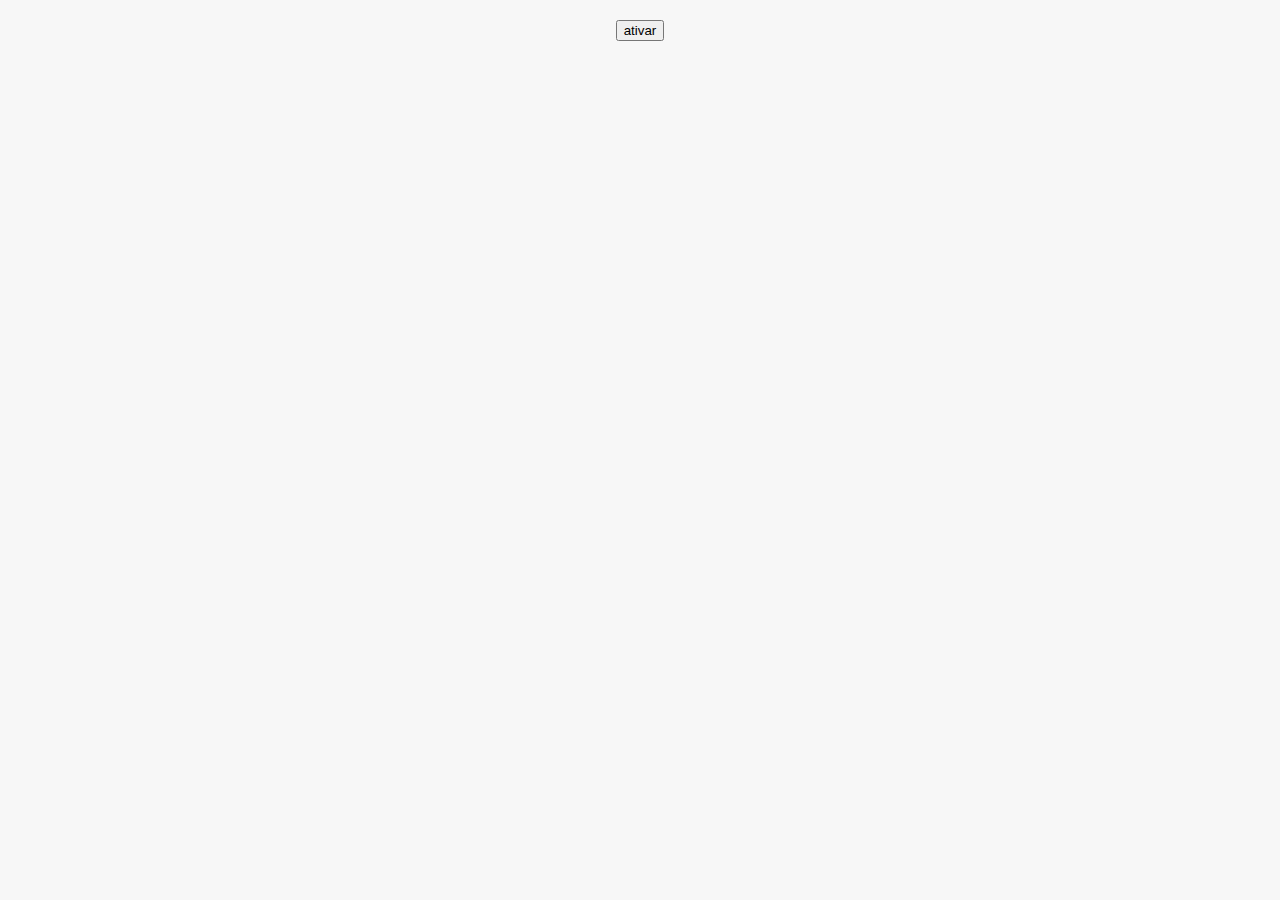
<file: animacaoCss/index.html>
<!DOCTYPE html>
<html lang="pt-br">
<head>
    <meta charset="UTF-8">
    <meta http-equiv="X-UA-Compatible" content="IE=edge">
    <meta name="viewport" content="width=device-width, initial-scale=1.0">
    <title>Document</title>
    <link rel="stylesheet" href="style.css">
</head>
<body>

    <button id="ativar">ativar</button>

    <div id="modal" class="animar">
        <h1>Login</h1>
        <label>Nome</label>
        <input type="text">
        <label>Email</label>
        <input type="text">
        <button>Logar</button>
    </div>

    <div id="load"></div>


    <script src="script.js"></script>
    
</body>
</html>
</file>
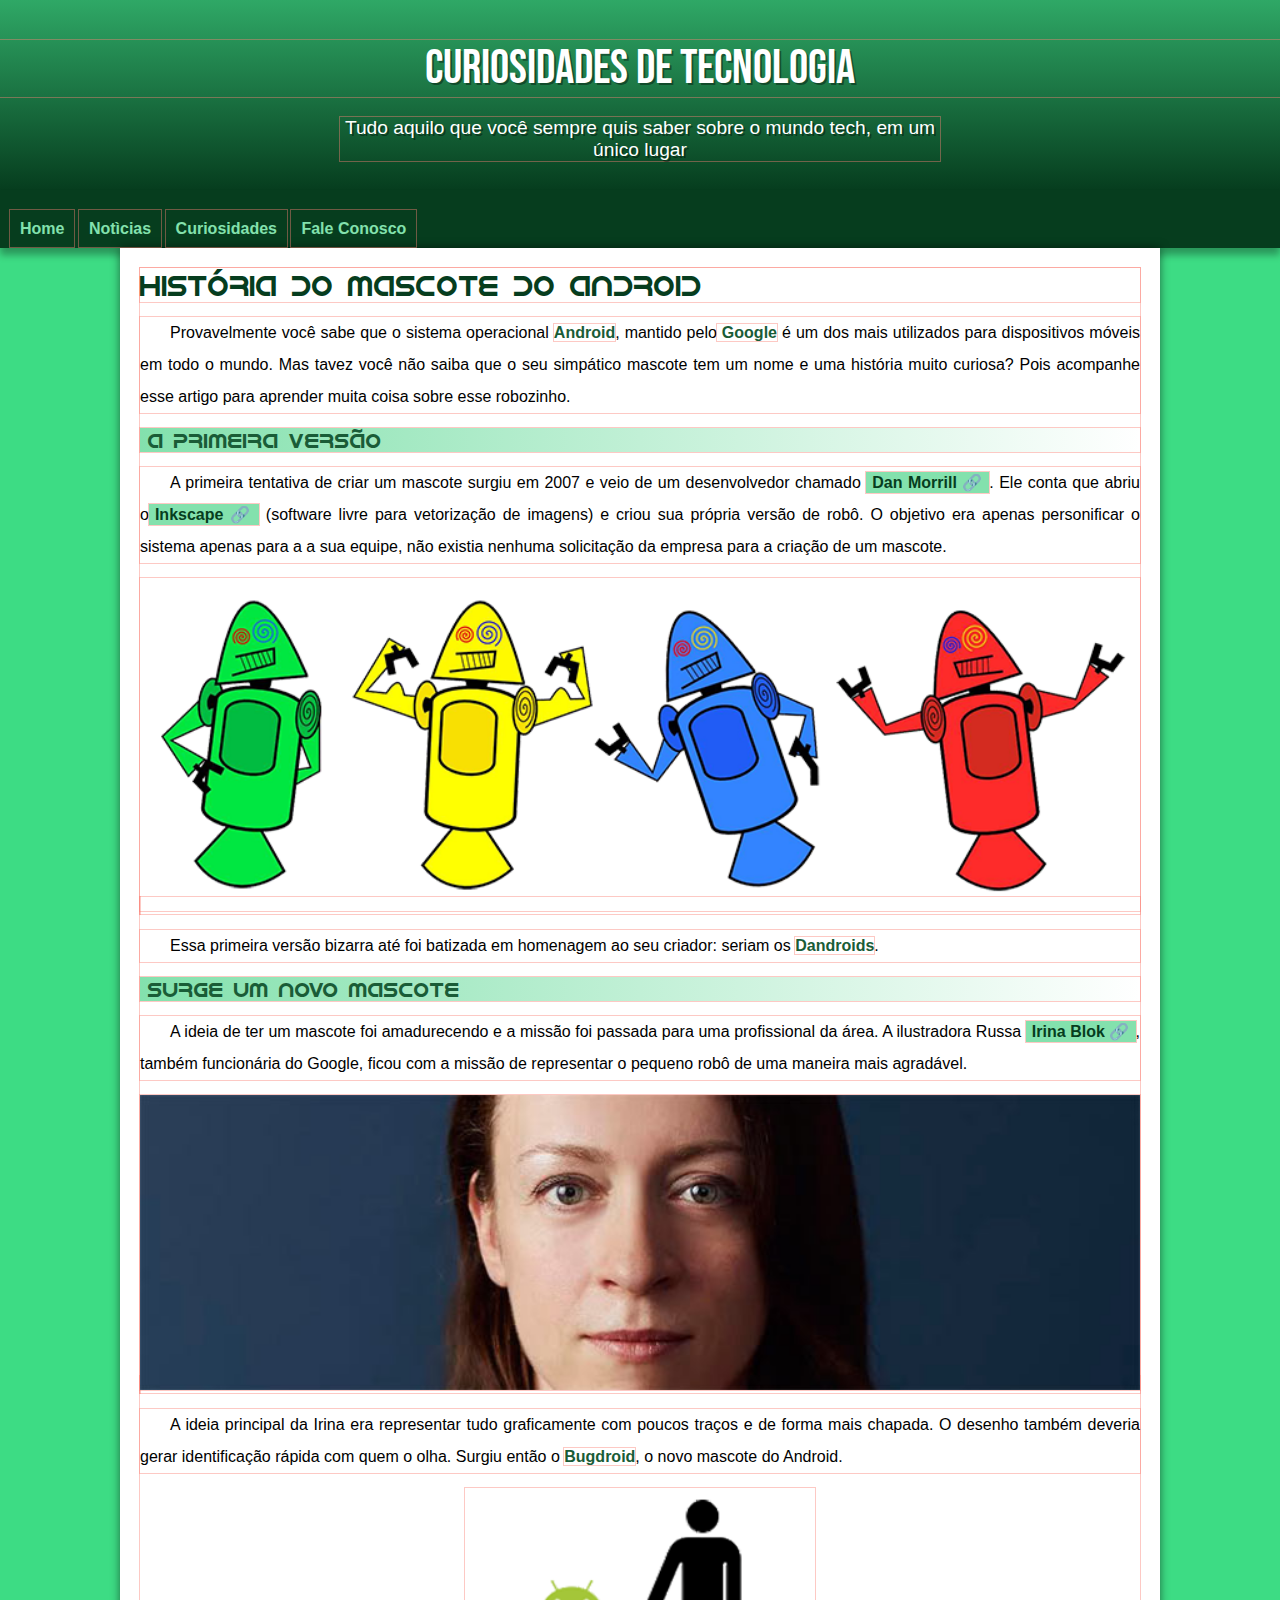
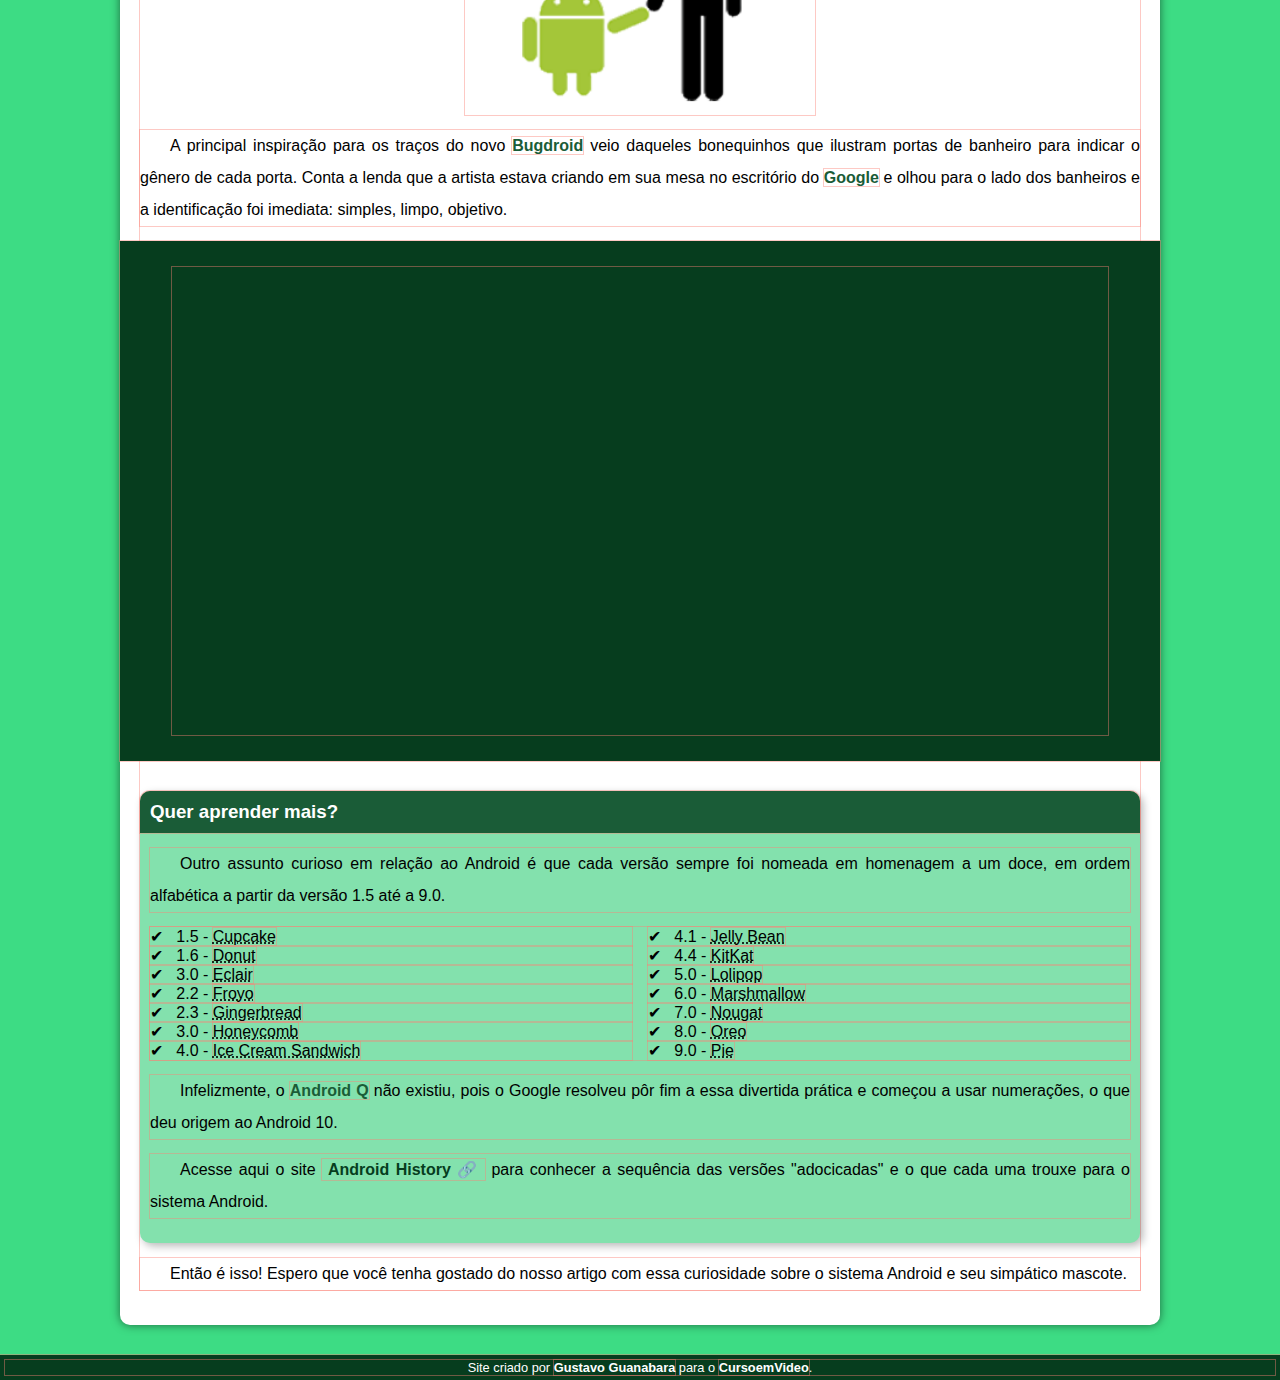
<file: desafio10/index.html>
<!DOCTYPE html>
<html lang="pt-br">

<head>
    <meta charset="UTF-8">
    <meta http-equiv="X-UA-Compatible" content="IE=edge">
    <meta name="viewport" content="width=device-width, initial-scale=1.0">

    <title>Como surgiu o mascote do Android</title>
    <link rel="shortcut icon" href="imagens/favicon.ico" type="image/x-icon"><!-- 1 -->
    <link rel="stylesheet" href="style/style.css">
</head>

<body>
    <header>
        <!-- Cabeçalho -->
        <h1>Curiosidades de Tecnologia</h1>
        <p>Tudo aquilo que você sempre quis saber sobre o mundo tech, em um único lugar</p>
    </header>
    <nav>
        <!-- Navegação -->
        <a href="#">Home</a>
        <a href="#">Notìcias</a>
        <a href="#">Curiosidades</a>
        <a href="#">Fale Conosco</a>
    </nav>
    <main>
        <!-- Div principal -->
        <article>
            <h1>História do Mascote do Android</h1>

            <p>
                Provavelmente você sabe que o sistema operacional <strong>Android</strong>, mantido pelo<strong>
                     Google</strong> é um dos mais utilizados para
                    dispositivos móveis em todo o mundo. Mas tavez você não saiba que o seu simpático mascote tem um
                 nome e uma
                história muito curiosa? Pois acompanhe esse artigo para aprender muita coisa sobre esse robozinho.
            </p>

            <h2>A primeira versão</h2>

            <p> A primeira tentativa de criar um mascote surgiu em 2007 e veio de um desenvolvedor chamado <a href="https://androidcommunity.com/dan-morrill-shows-us-the-android-mascot-that-almost-was-20130103/" target="_black" class="externa">Dan Morrill</a>. Ele
            conta que abriu o<a href="https://inkscape.org/pt-br/" target="_blank" class="externa">Inkscape</a> (software livre para vetorização de imagens) e criou sua própria versão de robô.
            O objetivo era apenas personificar o sistema apenas para a a sua equipe, não existia nenhuma solicitação da
            empresa para a criação de um mascote.</p>
            
            <picture>
                <source media="(max-width:650px)" srcset="imagens/dan-droids-pq.png">
                <img src="imagens/dan-droids.png" alt="Primeiro mascote do android">
            </picture>
            

            <p>Essa primeira versão bizarra até foi batizada em homenagem ao seu criador: seriam os <strong>Dandroids</strong>.</p>

            <h2>Surge um novo mascote</h2>

            <p>
                A ideia de ter um mascote foi amadurecendo e a missão foi passada para uma profissional da área. A
                ilustradora Russa <a href="https://www.irinablok.com/android" target="_blank" class="externa">Irina Blok</a>, também funcionária do Google, ficou com a missão de representar o pequeno robô
                de uma maneira mais agradável.
            </p>

            <picture>
                <source media="(max-width:650px)" srcset="imagens/irina-blok-pq.jpg">
                <img src="imagens/irina-blok.jpg" alt="Irina Blok, criadora do Bugdroid">
            </picture>

            <p>
                A ideia principal da Irina era representar tudo graficamente com poucos traços e de forma mais chapada. O
                desenho também deveria gerar identificação rápida com quem o olha. Surgiu então o <strong>Bugdroid</strong>, o novo mascote
                do Android.
            </p>

            <img src="imagens/bugdroid.png" class="pequena" alt="Bugdroid">

            <p>
                A principal inspiração para os traços do novo <strong>Bugdroid</strong> veio daqueles bonequinhos que ilustram portas de
                banheiro para indicar o gênero de cada porta. Conta a lenda que a artista estava criando em sua mesa no
                escritório do <strong>Google</strong> e olhou para o lado dos banheiros e a identificação foi imediata: simples, limpo,
                objetivo.
            </p>

            
            <div class="video"><iframe width="560" height="315" src="https://www.youtube.com/embed/l2UDgpLz20M" title="YouTube video player" frameborder="0" allow="accelerometer; autoplay; clipboard-write; encrypted-media; gyroscope; picture-in-picture" allowfullscreen></iframe></div>

            <aside>
                <h3>Quer aprender mais?</h3> 

                <p>
                    Outro assunto curioso em relação ao Android é que cada versão sempre foi nomeada em homenagem a um doce,
                    em ordem alfabética a partir da versão 1.5 até a 9.0.
                </p>

                <ul>
                    <li>
                        1.5 - <abbr title="Bolo de Copo">Cupcake</abbr>
                    </li>
                    <li>
                        1.6 - <abbr title="Rosquinha">Donut</abbr>
                    </li>
                    <li>
                        3.0 - <abbr title="Bomba">Eclair</abbr>
                    </li>
                    <li>
                        2.2 - <abbr title="Iogurte Congelado">Froyo</abbr>
                    </li>
                    <li>
                        2.3 - <abbr title="Biscoito de Gengibre">Gingerbread</abbr>
                    </li>
                    <li>
                        3.0 - <abbr title="Favo de Mel">Honeycomb</abbr>
                    </li>
                    <li>
                        4.0 - <abbr title="Sanduíche de Sorvete">Ice Cream Sandwich</abbr>
                    </li>
                    <li>
                        4.1 - <abbr title="Jujuba">Jelly Bean</abbr>
                    </li>
                    <li>
                        4.4 - <abbr title="KitKat">KitKat</abbr>
                    </li>
                    <li>
                        5.0 - <abbr title="Pirulito">Lolipop</abbr>
                    </li>
                    <li>
                        6.0 - <abbr title="Marshmallow">Marshmallow</abbr>
                    </li>
                    <li>
                        7.0 - <abbr title="Torrone">Nougat</abbr>
                    </li>
                    <li>
                        8.0 - <abbr title="Oreo">Oreo</abbr>
                    </li>
                    <li>
                        9.0 - <abbr title="Torta">Pie</abbr>
                    </li>
                </ul>

                <p>
                    Infelizmente, o <strong>Android Q</strong> não existiu, pois o Google resolveu pôr fim a essa divertida prática e começou
                    a usar numerações, o que deu origem ao Android 10.
                </p>

                <p>
                    Acesse aqui o site <a href="https://www.android.com/intl/en_uk/history/#/donut" target="_blank" class="externa">Android History</a> para conhecer a sequência das versões "adocicadas" e o que cada uma
                    trouxe para o sistema Android.
                </p>
            </aside>


            <p>
                Então é isso! Espero que você tenha gostado do nosso artigo com essa curiosidade sobre o sistema Android e
                seu simpático mascote.
            </p>


        </article>
    </main>
    <footer>
        <p>Site criado por <a href="https://gustavoguanabara.github.io/" target="_blank">Gustavo Guanabara</a> para o <a href="https://www.youtube.com/cursoemvideo" target="_blank">CursoemVideo</a>.</p>
    </footer>
</body>

</html>
</file>
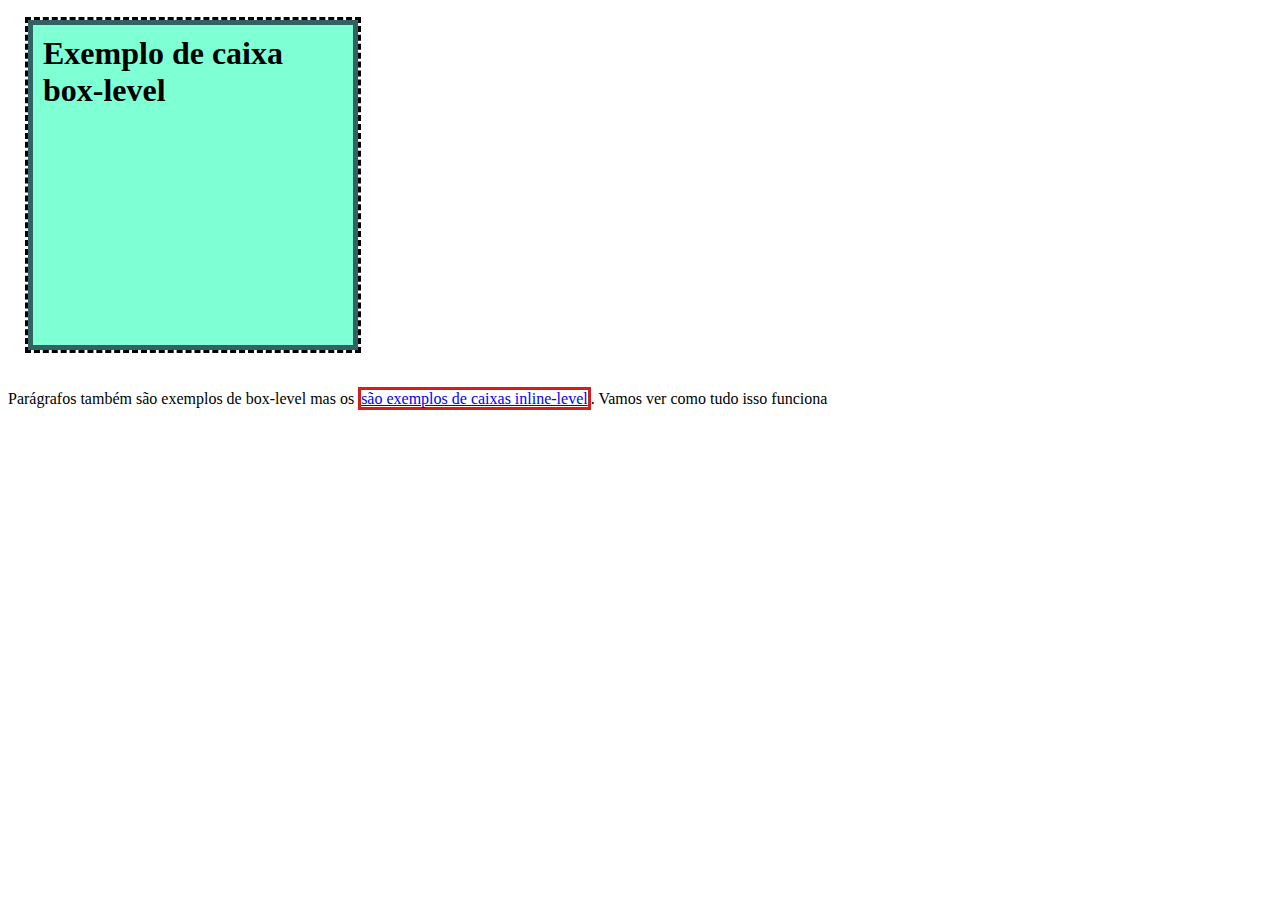
<file: exModeloCaixa/index.html>
<!DOCTYPE html>
<html lang="pt-br">
<head>
    <meta charset="UTF-8">
    <meta http-equiv="X-UA-Compatible" content="IE=edge">
    <meta name="viewport" content="width=device-width, initial-scale=1.0">
    <title>Modelo de Caixa</title>
    <style>
        h1{
            background-color: aquamarine;
            width: 300px;
            height: 300px;
            border: 5px solid rgb(49, 97, 98);;
           
            padding: 10px;
            margin: 20px 20px 40px 20px;
            outline: 3px;
            outline-style: dashed;
        }

        a{
            border-width: 3px;
            border-style: solid;
            border-color: rgb(210, 30, 30);
        }
    </style>
</head>
<body>
    <h1>Exemplo de caixa box-level</h1>
    <p>Parágrafos também são exemplos de box-level mas os <a href="#">são exemplos de caixas inline-level</a>.
     Vamos ver como tudo isso funciona</p>
    
</body>
</html>
</file>
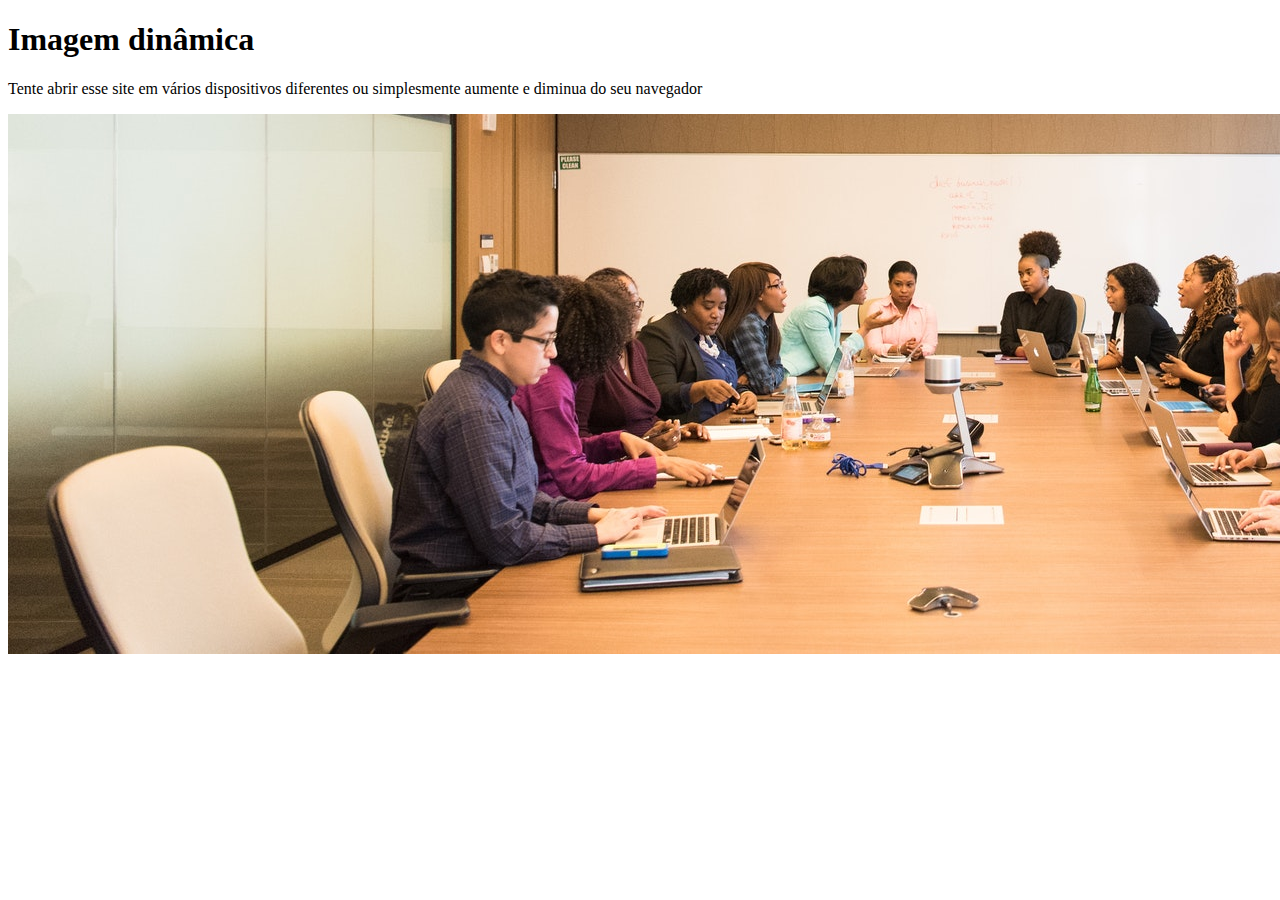
<file: Imagem/index.html>
<!DOCTYPE html>
<html lang="en">
<head>
    <meta charset="UTF-8">
    <meta name="viewport" content="width=device-width, initial-scale=1.0">
    <title>Imagem</title>
</head>
<body>
    <h1>Imagem dinâmica</h1>
    <p>Tente abrir esse site em vários dispositivos diferentes ou simplesmente aumente e diminua do seu navegador</p>

    <picture>
        <source media="(max-width:750px )" srcset="imagens/empresaP.jpg" type="image/jpg">
        <source media="(max-width: 1000px)" srcset="imagens/empresaM.jpg" type="image/jpg">
        <img src="imagens/empresa.jpg" alt="imagem flexivel">
    </picture>
</body>
</html>
</file>
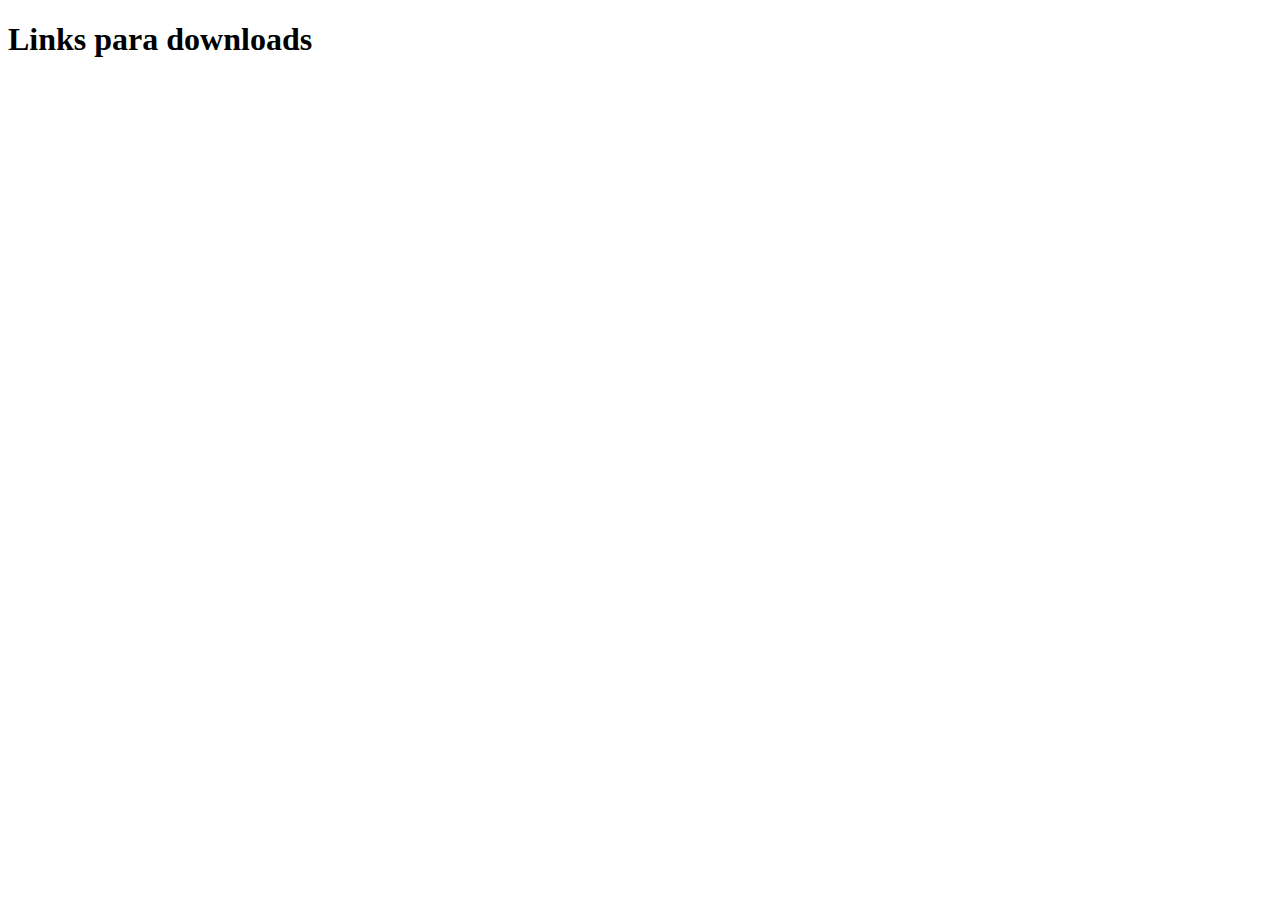
<file: link para downloads/index.html>
<!DOCTYPE html>
<html lang="en">
<head>
    <meta charset="UTF-8">
    <meta name="viewport" content="width=device-width, initial-scale=1.0">
    <title>Document</title>
</head>
<body>
    <h1>Links para downloads</h1>
    
</body>
</html>
</file>
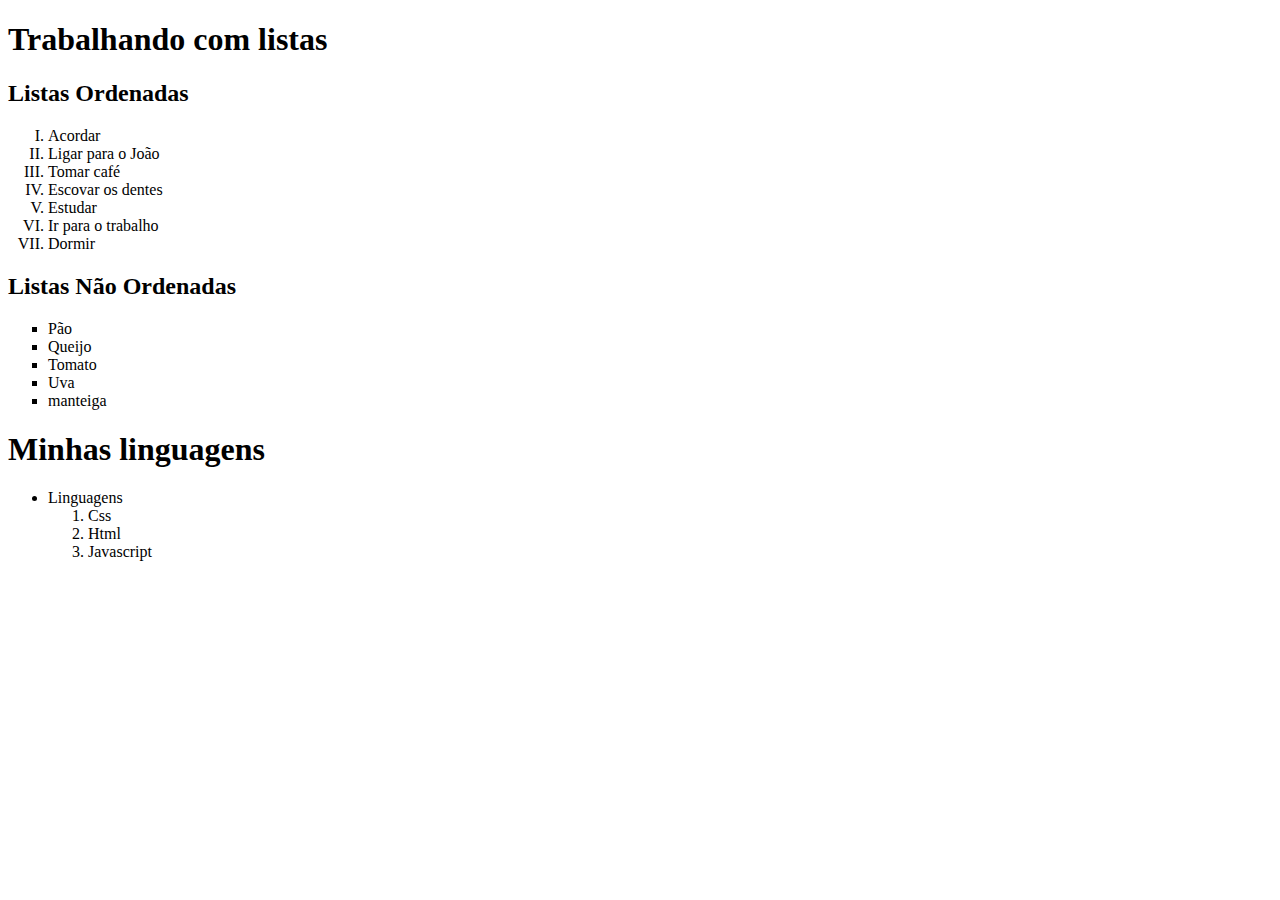
<file: Listas/index.html>
<!DOCTYPE html>
<html lang="en">
<head>
    <meta charset="UTF-8">
    <meta name="viewport" content="width=device-width, initial-scale=1.0">
    <title>Listas</title>
</head>
<body>
    <h1>Trabalhando com listas</h1>

    <h2>Listas Ordenadas</h2>

    <ol type="I"> <!-- 1 A a I i -->
        <li>Acordar</li>
        <li>Ligar para o João</li>
        <li>Tomar café</li>
        <li>Escovar os dentes</li>
        <li>Estudar</li>
        <li>Ir para o trabalho</li>
        <li>Dormir</li>
    </ol>

    <h2>Listas Não Ordenadas</h2>

    <ul type='square'> <!-- disc , circle, square -->
        <li>Pão</li>
        <li>Queijo</li>
        <li>Tomato</li>
        <li>Uva</li>
        <li>manteiga</li>
    </ul>

    <h1>Minhas linguagens</h1>
    <ul>
        <li>Linguagens</li>
        <ol>
            <li>Css</li>
            <li>Html</li>
            <li>Javascript</li>
        </ol>
    <ul>


    
</body>
</html>
</file>
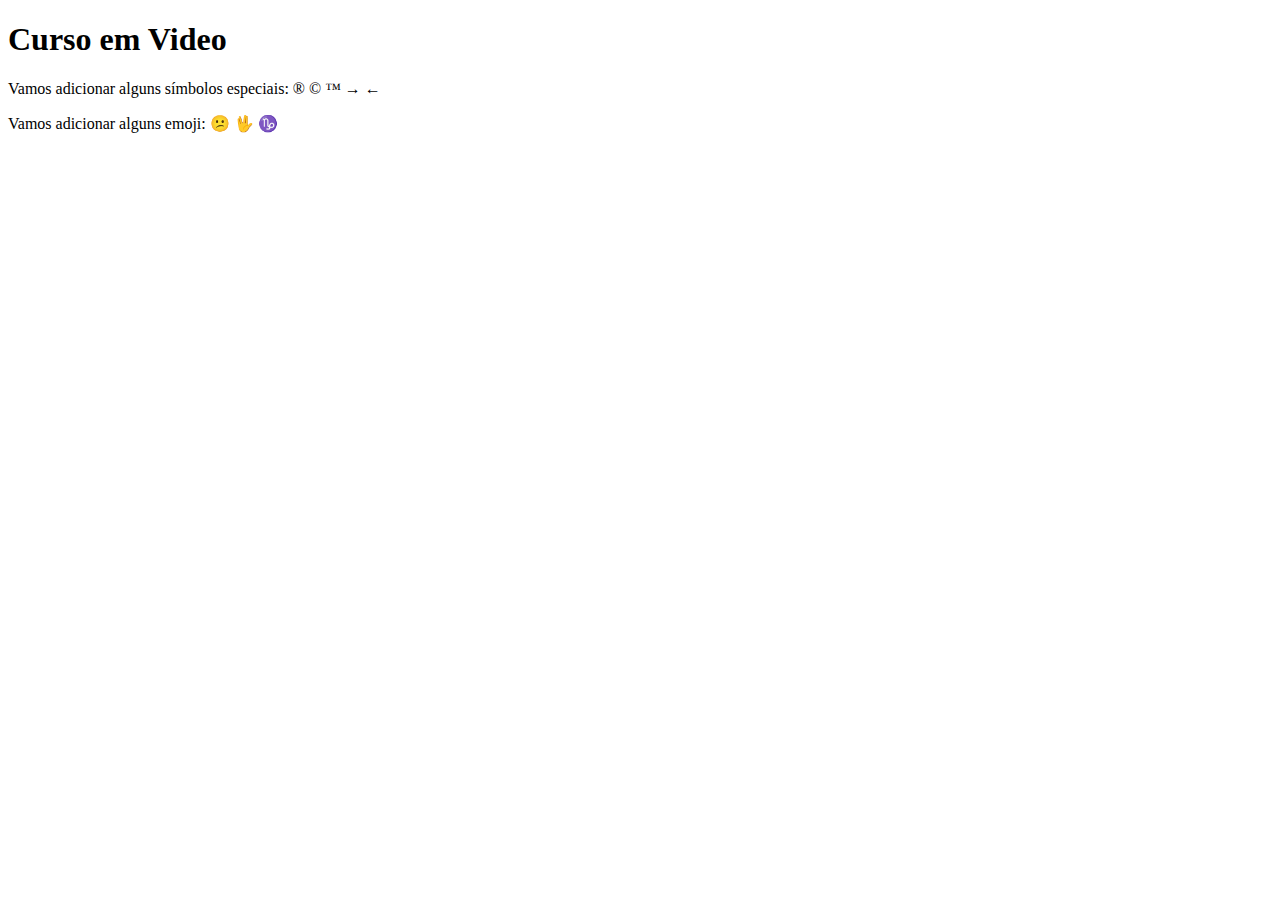
<file: Simbolos e Emoji/index.html>
<!DOCTYPE html>
<html lang="pt-br">
<head>
    <meta charset="UTF-8">
    <meta name="viewport" content="width=device-width, initial-scale=1.0">
    <title>Símbolos e Emoji</title>
</head>
<body>
    <h1>Curso em Video</h1>
    <p>Vamos adicionar alguns símbolos especiais:
        &reg;   <!-- Marca Registrada -->
        &copy;  <!-- Copyright -->
        &trade; <!-- Trade Mark -->
        &rarr;  <!-- Seta Direita -->
        &larr;  <!--Seta Esquerda -->
    </p>

    <p>Vamos adicionar alguns emoji:
        &#x1F615;
        &#x1F596;
        &#x2651;
    </p>

    
</body>
</html>
</file>
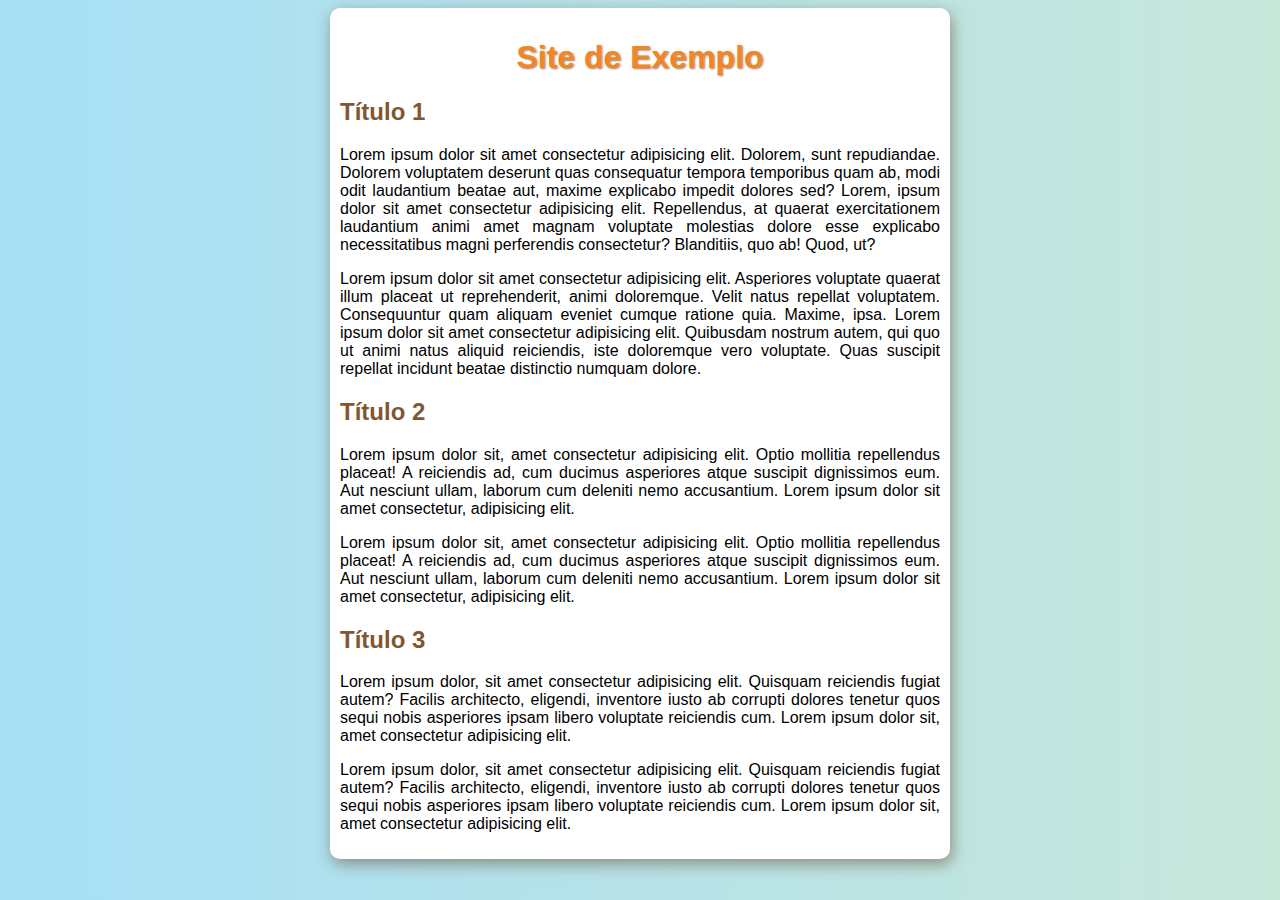
<file: siteExemplo/index.html>
<!DOCTYPE html>
<html lang="pt-br">
<head>
    <meta charset="UTF-8">
    <meta http-equiv="X-UA-Compatible" content="IE=edge">
    <meta name="viewport" content="width=device-width, initial-scale=1.0">
    <title>Site de Exemplo</title>
    <link rel="stylesheet" href="style.css">
</head>
<body>
    <main>
        <h1>Site de Exemplo</h1>
        <h2>Título 1</h2>
        <p>Lorem ipsum dolor sit amet consectetur adipisicing elit. Dolorem, sunt repudiandae. Dolorem voluptatem deserunt quas consequatur tempora temporibus quam ab, modi odit laudantium beatae aut, maxime explicabo impedit dolores sed? Lorem, ipsum dolor sit amet consectetur adipisicing elit. Repellendus, at quaerat exercitationem laudantium animi amet magnam voluptate molestias dolore esse explicabo necessitatibus magni perferendis consectetur? Blanditiis, quo ab! Quod, ut?</p>

        <p>Lorem ipsum dolor sit amet consectetur adipisicing elit. Asperiores voluptate quaerat illum placeat ut reprehenderit, animi doloremque. Velit natus repellat voluptatem. Consequuntur quam aliquam eveniet cumque ratione quia. Maxime, ipsa.  Lorem ipsum dolor sit amet consectetur adipisicing elit. Quibusdam nostrum autem, qui quo ut animi natus aliquid reiciendis, iste doloremque vero voluptate. Quas suscipit repellat incidunt beatae distinctio numquam dolore.</p>

        <h2>Título 2</h2>
        <p>Lorem ipsum dolor sit, amet consectetur adipisicing elit. Optio mollitia repellendus placeat! A reiciendis ad, cum ducimus asperiores atque suscipit dignissimos eum. Aut nesciunt ullam, laborum cum deleniti nemo accusantium. Lorem ipsum dolor sit amet consectetur, adipisicing elit. </p>
        <p>Lorem ipsum dolor sit, amet consectetur adipisicing elit. Optio mollitia repellendus placeat! A reiciendis ad, cum ducimus asperiores atque suscipit dignissimos eum. Aut nesciunt ullam, laborum cum deleniti nemo accusantium. Lorem ipsum dolor sit amet consectetur, adipisicing elit. </p>

        <h2>Título 3</h2>
        <p>Lorem ipsum dolor, sit amet consectetur adipisicing elit. Quisquam reiciendis fugiat autem? Facilis architecto, eligendi, inventore iusto ab corrupti dolores tenetur quos sequi nobis asperiores ipsam libero voluptate reiciendis cum. Lorem ipsum dolor sit, amet consectetur adipisicing elit. </p>
        <p>Lorem ipsum dolor, sit amet consectetur adipisicing elit. Quisquam reiciendis fugiat autem? Facilis architecto, eligendi, inventore iusto ab corrupti dolores tenetur quos sequi nobis asperiores ipsam libero voluptate reiciendis cum. Lorem ipsum dolor sit, amet consectetur adipisicing elit. </p>
    </main>
    
</body>
</html>
</file>
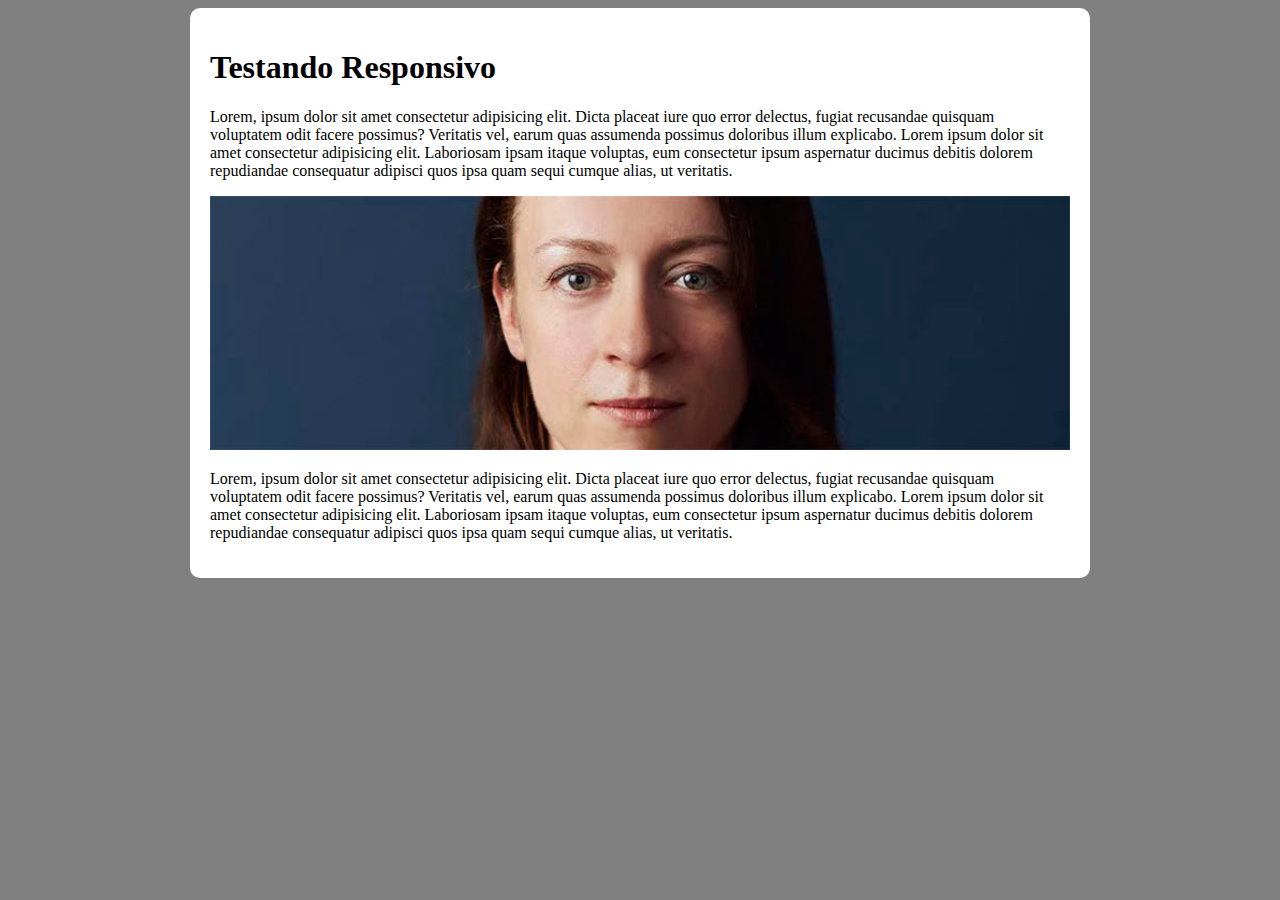
<file: desafio10/testeReponsivo.html>
<!DOCTYPE html>
<html lang="pt-br">
<head>
    <meta charset="UTF-8">
    <meta http-equiv="X-UA-Compatible" content="IE=edge">
    <meta name="viewport" content="width=device-width, initial-scale=1.0">
    <title>Document</title>
    <style>
        body{
            background-color: gray;
        }
        main{
            background-color: white;
            padding: 20px;
            border-radius: 10px;
            max-width: 860px;
            min-width: 300px;
            margin: auto;
        }
        img{
            width: 100%;
        }
    </style>
</head>
<body>
    <main>
        <h1>Testando Responsivo</h1>
        <p>Lorem, ipsum dolor sit amet consectetur adipisicing elit. Dicta placeat iure quo error delectus, fugiat recusandae quisquam voluptatem odit facere possimus? Veritatis vel, earum quas assumenda possimus doloribus illum explicabo. Lorem ipsum dolor sit amet consectetur adipisicing elit. Laboriosam ipsam itaque voluptas, eum consectetur ipsum aspernatur ducimus debitis dolorem repudiandae consequatur adipisci quos ipsa quam sequi cumque alias, ut veritatis.</p>
        <picture>
            <source media="(max-width:600px )" srcset="imagens/irina-blok-pq.jpg">
            <img src="/desafio10/imagens/irina-blok.jpg" alt="">
        </picture>
        
        <p>Lorem, ipsum dolor sit amet consectetur adipisicing elit. Dicta placeat iure quo error delectus, fugiat recusandae quisquam voluptatem odit facere possimus? Veritatis vel, earum quas assumenda possimus doloribus illum explicabo. Lorem ipsum dolor sit amet consectetur adipisicing elit. Laboriosam ipsam itaque voluptas, eum consectetur ipsum aspernatur ducimus debitis dolorem repudiandae consequatur adipisci quos ipsa quam sequi cumque alias, ut veritatis.</p>
    </main>
    
</body>
</html>
</file>
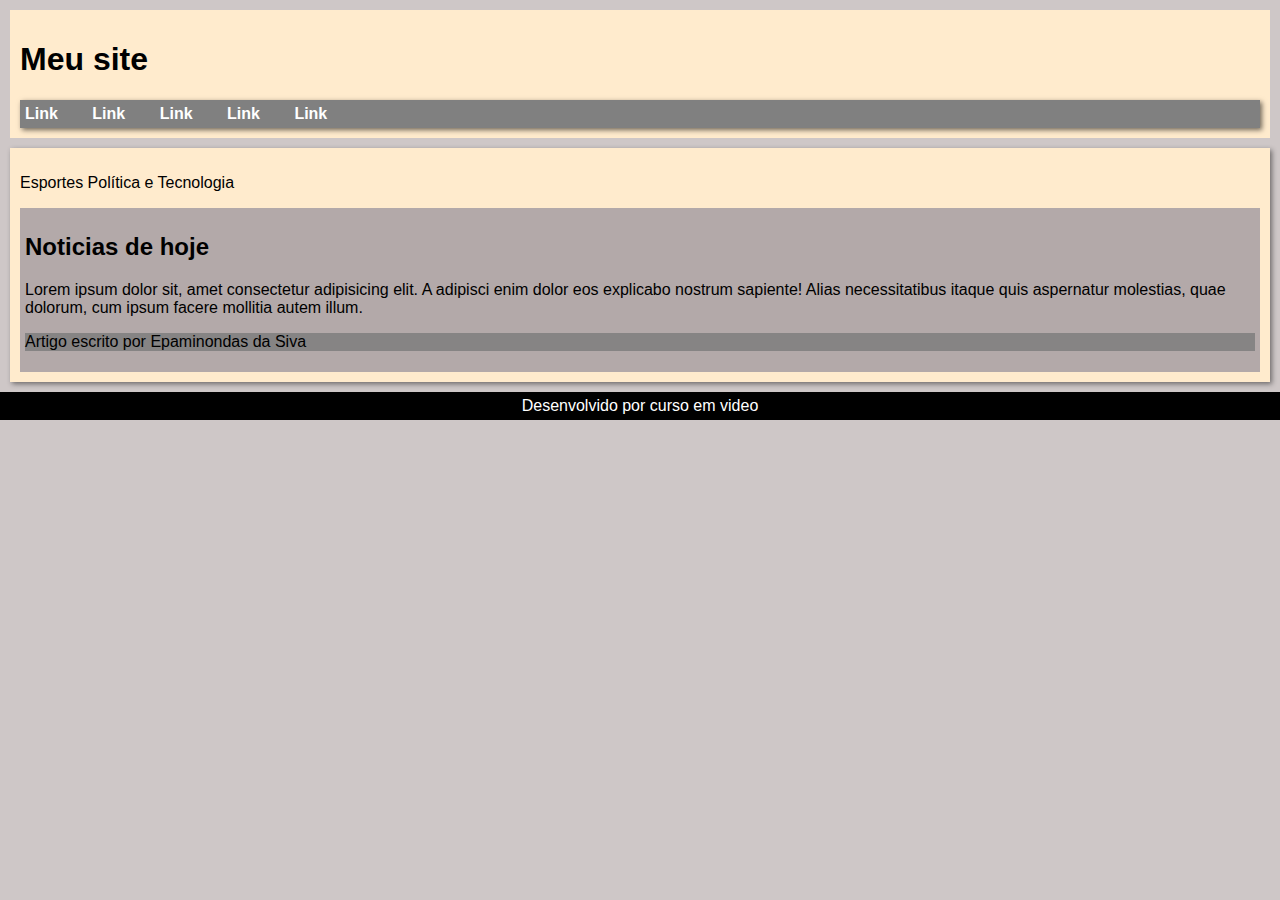
<file: exModeloCaixa/index2.html>
<!DOCTYPE html>
<html lang="en">
<head>
    <meta charset="UTF-8">
    <meta http-equiv="X-UA-Compatible" content="IE=edge">
    <meta name="viewport" content="width=device-width, initial-scale=1.0">
    <title>Grouping tags</title>

    <style>
        body{
            font-family:'Trebuchet MS', 'Lucida Sans Unicode', 'Lucida Grande', 'Lucida Sans', Arial, sans-serif;
            background-color: rgb(206, 199, 199);
            margin: 0px;
        }
        header{
            background-color: blanchedalmond;
            margin: 10px;
            padding: 10px;
        }
        nav{
            background-color: grey;
            padding: 5px;
            box-shadow: 2px 2px 5px 0px rgba(0, 0, 0, 0.568);
        }
        nav > a{
            text-decoration: none;
            color: white;
            font-weight: bold;
            margin-right: 30px;
        }
        nav > a:hover{
            color: red;
            text-decoration:underline;
        }
        main{
            background-color: blanchedalmond;
            margin: 10px;
            padding: 10px;
            box-shadow: 2px 2px 5px rgba(0, 0, 0, 0.466);
        }
        
        article{
            background-color: rgb(179, 169, 169);
            padding: 5px;
        }
        article > aside{
            background-color: rgb(134, 132, 132);
        }
        footer{
            background-color: black;
            color: white;
            text-align: center;
            margin: 0px;
            padding: 5px;
        }
        footer p{
            margin: 0;
        }
    </style>
</head>
<body>
    <header>
        <h1>Meu site</h1>
        <nav>
            <a href="#">Link</a>
            <a href="#">Link</a>
            <a href="#">Link</a>
            <a href="#">Link</a>
            <a href="#">Link</a>
        </nav>
    </header>
    <main>
        <section id="assuntos">
            <p>Esportes Política e Tecnologia</p>

        </section>
        <section id="noticias">
            <article>
                <h2>Noticias de hoje</h2>
                <p>Lorem ipsum dolor sit, amet consectetur adipisicing elit. A adipisci enim dolor eos explicabo nostrum sapiente! Alias necessitatibus itaque quis aspernatur molestias, quae dolorum, cum ipsum facere mollitia autem illum.</p>
                <aside>
                    <p>Artigo escrito por Epaminondas da Siva</p>
                </aside>
            </article>
        </section>
    </main>
    <footer>
        <p>Desenvolvido por curso em video</p>
    </footer>
    
</body>
</html>
</file>
<file: animacaoCss/style.css>
/* ANIMAÇÕES */

/* Uma animação permite que um elemento mude gradualmente de um estilo para outro.
Você pode alterar quantas propriedades CSS quiser, quantas vezes quiser.
Para usar a animação CSS, você deve primeiro especificar alguns quadros-chave para a animação.
Keyframes possuem quais estilos o elemento terá em certos momentos.
 */
body{
    background: #f7f7f7;
    margin: 20px;
}
#ativar{
    display: block;
    margin: 20px auto;
}

#modal h1{
    font-family: sans-serif;
    margin: 0px 0px 20px;
}
#modal label{
    display: block;
    font-family: sans-serif;
    margin-top: 10px;
    margin-bottom: 5px;
}
#modal input{
    width: 96%;
    border: 1px solid #ddd;
    border-radius: 4px;
    padding: .5rem;
    font-size: 1rem;
    background:#f7f7f7 ;
}
#modal button{
    margin-top: 20px;
    display: block;
    font-size: 1rem;
    font-family: sans-serif;
    border: none;
    padding: .6rem 2rem;
    background: rgb(255, 212, 155);
    border-radius: 4px;
    color: #402d00;
}
/* COMEÇANDO A ANIMAÇÃO 

1 KEYFRAMES -> Para usar a animação CSS, você deve primeiro especificar alguns quadros-chave para a animação.
Keyframes possuem quais estilos o elemento terá em certos momentos.

Quando você especifica estilos CSS dentro da regra, a animação mudará gradualmente do estilo atual para o novo estilo em determinados momentos.@keyframes

Para que uma animação funcione, você deve vincular a animação a um elemento.*/

#modal{
    padding: 30px;
    background: white;
    border-radius: 5px;
    box-shadow: 0 2px 3px rgba(0,0,0,.1);
    max-width: 400px;
    margin: 20px auto;
    opacity: 0;
}
#modal.animar{
    /* background-color: seagreen; */
    animation-name: anima;
    animation-duration: .3s;
    animation-fill-mode: forwards;
}
@keyframes anima{
    from{opacity: 0;}
    to{opacity: 1;}
}
</file>
<file: desafio10/style/style.css>
@charset "UTF-8";
@import url('https://fonts.googleapis.com/css2?family=Bebas+Neue&display=swap');
@font-face {
    font-family:'Android';
    src: url("../fontes/idroid.otf");
    font-weight: normal;
}

/* Variáveis */

:root{
    --cor0:#c5ebd6;
    --cor1:#83e1ad;
    --cor2:#3ddc84;
    --cor3:#2fa866;
    --cor4:#1a5c37;
    --cor5:#063d1e;

    --fonte-padrao: Arial, Verdana, Helvetica, sans-serif;
    --fonte-destaque:'Bebas Neue', cursive;
    --font-android:'Android',cursive;
}
*{ /* CONFIGURAÇÕES GLOBAIS */
    box-shadow: 0px 0px 0px 1px rgba(250, 130, 119, 0.431);
    margin: 0px;
    padding: 0px;
}
a{
    text-decoration: none;
}
a:hover{
    color:var(--cor5);
    background-color: var(--cor3);
    border-radius: 5px;
}

body{  
    background-color:var(--cor2);
    font-family: var(--fonte-padrao);
}
a.externa::after{
    content: '\00A0\1F517';
}


header{
    background-image: linear-gradient(to bottom, var(--cor3),var(--cor5));
    min-height: 150px;
    text-align: center;
    padding-top: 40px;

}
header h1{
    color:white;
    font-family: var(--fonte-destaque);
    margin-bottom: 20px;
    font-size: 3em;
    font-weight: normal;
    text-shadow: 2px 2px 0px rgba(0, 0, 0, 0.397);
}
header > p{
    font-family: var(--fonte-padrao);
    font-size: 1.2em;
    color: white;
    max-width: 600px;
    margin: 0 auto;
   /*  margin-bottom: 30px; */
    
    /* padding: 0px 10px 25px 10px; */
    text-shadow: 2px 2px 0px rgba(0, 0, 0, 0.397);
    
}
nav {
    background-color: var(--cor5);
    padding: 10px;
    padding-top: 30px;
    box-shadow: 0px 7px 7px rgba(0, 0, 0, 0.315);
}
nav a{
    font-weight: bold;
    color: var(--cor1);
    padding: 10px;
    transition: .5s;
}
main{
    max-width: 1000px;
    min-width: 300px;
    margin: 0 auto;
    padding: 20px;
    margin-bottom: 30px;
    border-radius:0px 0px 10px 10px;
    box-shadow: 0px 0px 10px rgba(0, 0, 0, 0.52);
    background-color:white;
}
main h1{
    color: var(--cor5);
    font-family: var(--font-android);
    font-weight: normal;
    font-size: 1.8em;
}
main h2{
    font-family: var(--font-android);
    color: var(--cor4);
    font-size: 1.3em;
    font-weight: normal;
    background-image: linear-gradient(to right, var(--cor1),transparent);
    text-indent: 8px;
}
main p{
    margin: 15px 0px;
    text-align: justify;
    text-indent: 30px;
    font-size: 1em;
    line-height: 2em;
    
}
main strong{
    color:var(--cor4);    
    font-weight: bold;
    
}
main a{
    text-decoration: none;
    color: var(--cor5);
    font-weight: bold;
    background-color: var(--cor1);
    padding: 2px 6px;
}
main a:hover{
    text-decoration: underline;
    color: var(--cor4);
}
main img{
    width: 100%;
}
main img.pequena{
    max-width: 350px;
    margin: 0 auto;
    display: block;
}
div.video{
    position: relative;
    background-color: var(--cor5);
    margin: 0px -20px 30px -20px;
    padding: 20px;
    padding-bottom: 50%;
}
 div.video iframe{
    position: absolute;
    top: 5%;
    left: 5%;
    width: 90%;
    height: 90%;
}



aside{
    background-color: var(--cor1);
    padding: 10px;
    border-radius: 10px;
    box-shadow:  3px 3px 8px rgba(0, 0, 0, 0.281);
}
aside h3{
    background-color: var(--cor4);
    color: white;
    padding: 10px;
    margin: -10px -10px 0px -10px;
    border-radius: 10px 10px 0px 0px;

}
aside ul{
    list-style-type: '\2714\00A0\00A0';
    list-style-position: inside;
    columns: 2;
}

footer{
    background-color: var(--cor5);
    color: white;
    text-align: center;
    font-size: 0.8em;
    padding: 5px;
}
footer a{
    color: white;
    font-weight: bolder;

}
 footer a:hover{
    text-decoration: underline;
    color: var(--cor1);
 }
</file>
<file: siteExemplo/style.css>
@charset "UTF-8";

*{
    font-family: Arial, Helvetica, sans-serif;
    /* height: 100%; */
}
body{
    background-image: linear-gradient(to right,#A7DFF6,#C7E7DA);
}
main{
    width: 600px;
    padding: 10px;
    border-radius: 10px;
    box-shadow: #62412785 2px 5px 15px;
    margin: auto;
    background-color: white;
}
h1{
    text-align: center;
    text-shadow: #703c0fa8 1px 1px 2px;
    color: #F28627;
}
h2{
    color: #825631;
}

p{
    text-align: justify;
}
</file>
